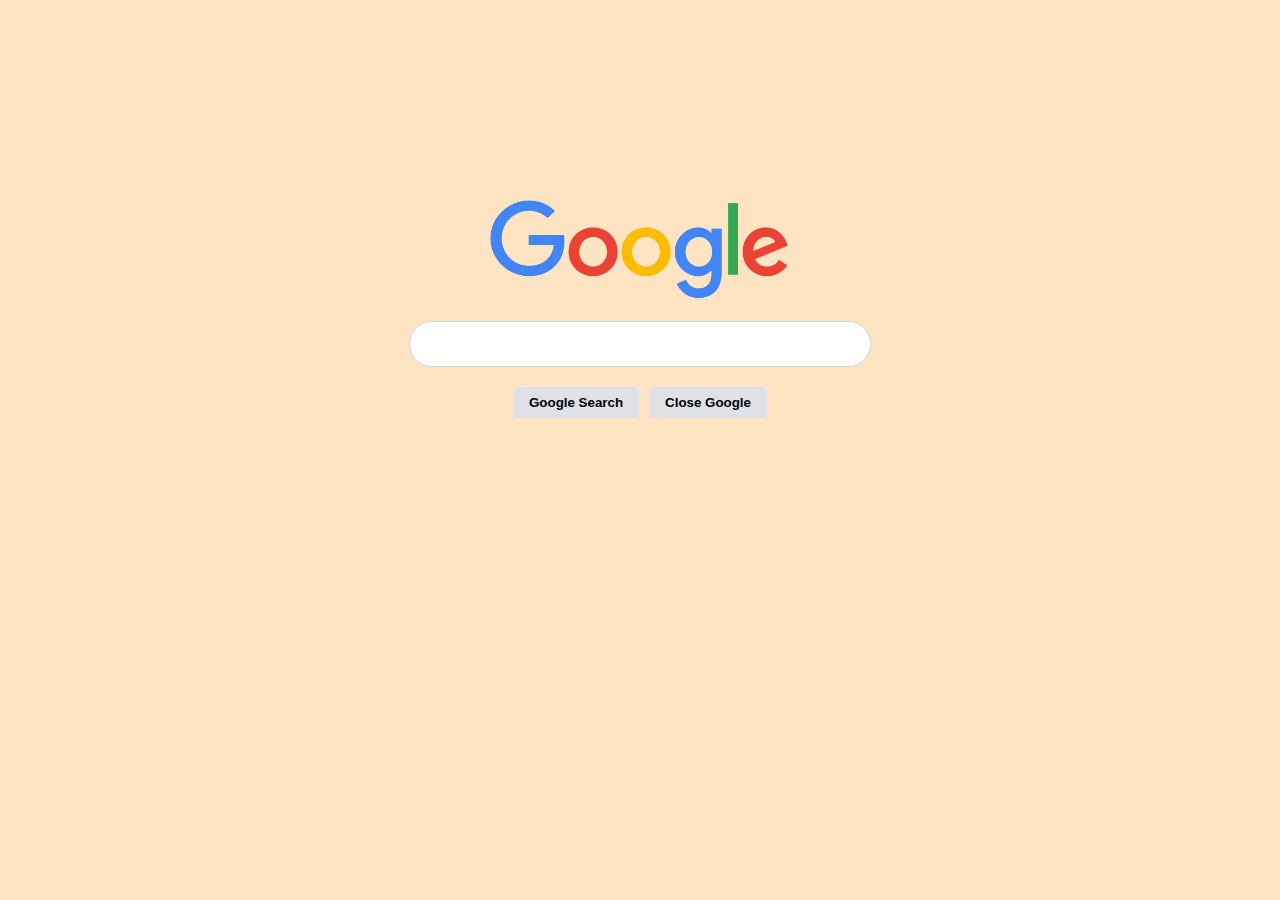
<file: index.html>
<!DOCTYPE html>
<html lang="en">
<head>
    <meta charset="UTF-8">
    <meta name="viewport" content="width=device-width, initial-scale=1.0">
    <title>Google Homepage</title>
    <link rel="stylesheet" href="styles.css">
</head>
<body>
    <div class="main">
        <img src="Google Name.png" alt="" class="google-png">
        <input type="text" class="search-input">
        <div class="buttons">
            <button class="btn">Google Search</button>
            <button class="btn">Close Google</button>
        </div>
    </div>
</body>
</html>
</file>
<file: styles.css>
body{
    background-color: bisque;
}
.main{
    margin-top: 200px;
}
.google-png{
    width: 300px;
    display: block;
    margin: 0px auto 20px auto;
}
.search-input{
    width: 400px;
    line-height: 24px;
    padding: 10px 30px;
    border: 1px solid #cfd9de;
    border-radius: 24px;
    display: block;
    margin: 0px auto;
}
.btn{
    border: none;
    padding: 8px 16px;
    border-radius: 4px;
    font-weight: bold;
    background-color: #dfe1e5;
    margin: 20px 5px 0 5px;
}
.buttons{
    display: flex;
    justify-content: center;
}
</file>
